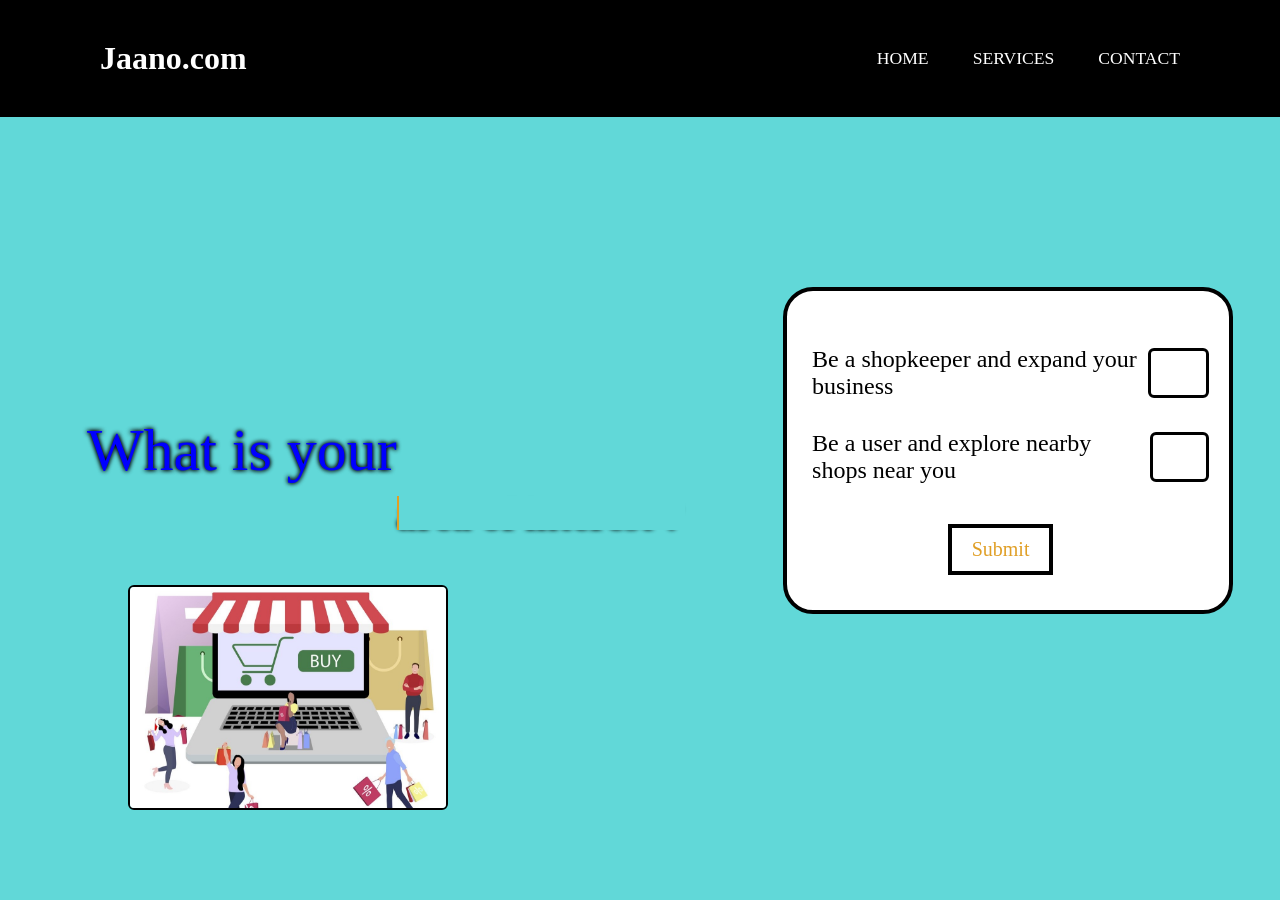
<file: index.htm>
<!DOCTYPE html>
<html lang="en">
<head>
  <meta charset="UTF-8">
  <meta name="viewport" content="width=device-width, initial-scale=1.0">
  <title>Document</title>
  <link rel="stylesheet" href="style1.css">
</head>
<body>
    <header>
        <h2 class="logo"><a href="#">Jaano.com</a></h2>
        <nav class="navigation">
            <a href="#">HOME</a>
            <a href="#">SERVICES</a>
            <a href="#">CONTACT</a>
        </nav> 
    </header>
    <div class="pics">
        <img src="img.jpg" alt="Decorative Image">
    </div>
        <div class="wrapper">
        <div class="static-txt">What is your</div>
        
        <ul class="dynamic-txts"><br><br>
            <li><span>area of interest ?</span></li>
        </ul>
    </div>
    <form id="hero">
    <div class="hero" id="hero">
      <div class="container">
       <div class="row"><p>Be a shopkeeper and expand your business</p>
        <label><input type="checkbox"  id="checkbox1">
        <span></span>
      </label> 
       </div> 
       <div class="row"><p>Be a user and explore nearby shops near you</p>
        <label><input type="checkbox" id="checkbox2">
        <span></span>
      </label> 
       </div> 
       <div class="cont">
       <button type="submit" class="btn btn1">Submit</button>
       </div>
      </div>
    </div>
    </form>
    <script>
const checkbox1 = document.getElementById('checkbox1');
const checkbox2 = document.getElementById('checkbox2');
checkbox1.addEventListener('click', function() {
  if (checkbox1.checked) {
    checkbox2.checked = false;
  }
});

checkbox2.addEventListener('click', function() {
  if (checkbox2.checked) {
    checkbox1.checked = false;
  }
});
</script>
<script>
document.getElementById('hero').addEventListener('submit', function(event) {
  event.preventDefault(); 

  const checkbox1 = document.getElementById('checkbox1');
  const checkbox2 = document.getElementById('checkbox2');

  if (checkbox1.checked) {
    window.location.href = 'upload.php'; 
  } else if (checkbox2.checked) {
    window.location.href = '#'; 
  } else {
    console.log("fuck off");
  }
});

</script>

</body>
</html>
</file>
<file: style1.css>
* {
    margin:0;
    padding:0;
    box-sizing: border-box;
    font-family: 'Poppins',Poppins;
}

body{
    display: flex;
    justify-content: center;
    align-items: center;
    min-height: 100vh;
    background : rgb(97, 216, 216);
    background-size: cover;
    background-position: center;
    color: rgb(0, 0, 0);
}
.hero{
    width:100%;
    height:100vh;
    display: flex;
    align-items: center;  
}
.container{
    width:450px;
    padding:25px 40px 25px 25px;
    border: 4px solid rgb(0, 0, 0);
    backdrop-filter: blur(20px);
    border-radius: 30px;
    margin-left: 100px;
    background-color: #fff;
}
.row{
    display: flex;
    align-items: center;
    justify-content: space-between;
    margin: 30px 0;
    font-size:24px;
}
label{
    position: relative;
    width: 50px;
    height: 50px;  
}
input{
    width: 100%;
    height: 100%;
    position: absolute;
    opacity:0;
}
label span{
    display: block;
    width: 150%;
    height: 100%; 
    position: absolute;
    border: 3px solid rgb(0, 0, 0);
    border-radius: 6px;
    cursor: pointer;
    background-color: #fff;
} 
label span::after{
    content:'';
    position: absolute;
    left: 24px;
    bottom: 10px;
    width: 20px;
    height: 40px;
    border: solid rgb(77, 255, 0);
    border-width: 0 9px 9px 0;
    transform: rotate(45deg);
    opacity: 0;
    transition:width 0.5s,height 0.5s,opacity 0.5s;
}
input:checked ~ span::after{
    width: 20px;
    height: 40px;
    opacity: 1;
} 
.wrapper{
    display: inline-flex;
    position: relative;
}
.wrapper .static-txt{
    color:blue; 
    font-size: 60px;
    font-weight: 400;
    padding-left: 40px;
    -webkit-text-stroke-color: black;
    text-shadow: 0 0 4px #000000, 0 0 5px #000000
}
.wrapper .dynamic-txts{
    padding-left: -50px;
    height: 10px;
    line-height: 40px;
}
.dynamic-txts li{
    color: rgb(245, 159, 0);
    list-style: none;
    font-size: 40px;
    font-weight: 800;
    text-shadow: 0 0 4px #000000, 0 0 5px #000000
}
.dynamic-txts li span{
    position:relative;
}
.dynamic-txts li span::after{
    content: "";
    position: absolute;
    left: 0;
    height: 77%;
    width: 100%;
    border-left: 2px solid rgb(224, 159, 38);
    animation: typing 3s steps(15) infinite;
    background : rgb(97, 216, 216);
    white-space: nowrapy;
}
    @keyframes typing{
        50%{
            left:100%;
            margin: 0 -35px 0 35px;
        }
    } 
.logo{
        font-family: 'Poppins';
        font-size: 2em;
        color: rgb(255, 255, 255);
        user-select: none;   
    }
header{
        position: fixed;
        top: 0;
        left: 0;
        width: 100%;
        padding: 40px 100px;
        display: flex;
        justify-content: space-between;
        align-items: center;
        z-index:99;
        background-color: rgb(0, 0, 0);
    }
    .navigation a{
        position:relative;
        font-size: 1.1em;
        color:aliceblue;
        text-decoration: none;
        font-weight: 500;
        margin-left: 40px;
    }
    .navigation a::after{
        content:'';
        position: absolute;
        left: 0;
        bottom: -3px;
        width: 100%;
        height:3px;
        background:rgb(255, 255, 255);
        border-radius: 5px;
        transform-origin: right;
        transform: scaleX(0);
        transition: transform .5s;
    }
    .navigation a:hover::after {
        transform-origin: left;
        transform: scaleX(1);
    }
    .navigation .btnLogin-popup{
        width: 130px;
        height: 50px;
        background: transparent;
        border:2px solid #fff;
        outline:none;
        border-radius: 6px;
        cursor: pointer;
        font-size: 1.1em;
        color: #fff;
        font-weight: 500;
        margin-left: 40px;
        transition:.5s;
    }
    .navigation .btnLogin-popup:hover{
        background: white;
        color: black
        ;
    }
    a:link{
        text-decoration: none;
        color: white;
    }
    a:visited{
        color: white;
    }
.cont{
    text-align: center;
}
.btn{
    border: 4px solid rgb(0, 0, 0);
    background: none;
    padding: 10px 20px;
    font-size: 20px;
    cursor: pointer;
    margin: 10px;
    position: relative;
    overflow: hidden;
}
.btn1{
    color:rgb(224, 159, 38);
}
.btn1:hover{
    color: rgb(255, 255, 255);
}
.btn::before{
    content:"";
    position: absolute;
    left: 0;
    width: 100%;
    height: 0%;
    background: blue;
    z-index: -1;
    transition: 0.8s;
}
.btn1::before{
    top:0;
    border-radius: 0 0 50% 50%;
}
.btn:hover::before{
    height: 180%;

}
#circular-map{
    width: 500px;
    height: 500px;
    border-radius: 50%;
    overflow: hidden;
    margin-top: 50px;
    margin-left: -300px;
    border: 2px solid black ;        
}
.coords{
    visibility: hidden;
}
img{
    position: absolute;
    top: 65%;
    left: 10%;
    width:25%;
    height: 25%;
    object-fit: cover; /* Adjust the behavior for different image sizes */
    z-index: -1;
    border-radius: 6px;
    border: 2px solid black;
    box-shadow: 2px #000000;
}
</file>
